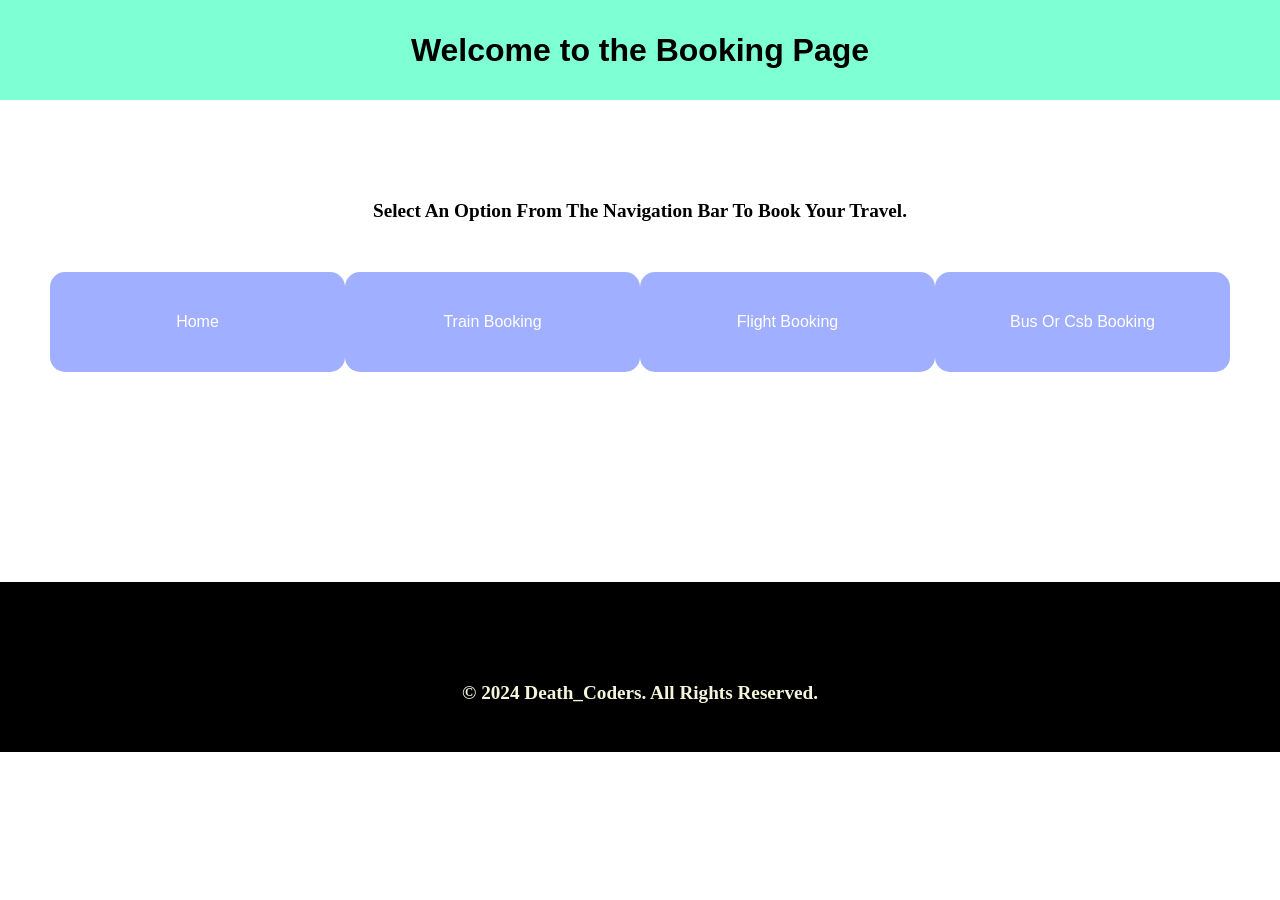
<file: booking.html>
<!DOCTYPE html>
<html lang="en">
<head>
    <meta charset="UTF-8">
    <meta name="viewport" content="width=device-width, initial-scale=1.0">
    <title>Booking Page</title>
    <link rel="stylesheet" href="booking.css">
</head>
<body>
    

    <main>
        <h1>Welcome to the Booking Page</h1>
        <p>Select an option from the navigation bar to book your travel.</p>
        <nav>
            <button onclick="window.location.href=`home.html`">home</button>
            <button onclick="window.location.href=`train.html`">train booking</button>
            <button onclick="window.location.href=`index.html`">flight booking</button>
            <button onclick="window.location.href=`bus.html`">bus or csb booking</button>
        </nav>
        
    </div>
    </main>
    <footer>
        <p>&copy; 2024 Death_Coders. All rights reserved.</p>
    </footer>
</body>
</html>
</file>
<file: booking.css>
*{
    margin: 0;
    padding:0;
}
h1{
    display: flex;
    justify-content: center;
    align-items: center;
    height: 100px;
    background-color: aquamarine;
    font-family: 'Gill Sans', 'Gill Sans MT', Calibri, 'Trebuchet MS', sans-serif;
}
nav{
    margin: 50px;
    display: flex;
    justify-content: space-evenly;
}
button{
    height: 100px;
    width: 100%;
    background-color: #002aff5f;
    color: #fff;
    border: none;
    padding: 15px;
    border-radius: 4px;
    font-size: 16px;
    cursor: pointer;
    text-transform: capitalize;
    border-radius: 15px;
}
button:hover{
    text-transform: uppercase;
    background-color: #0056b3;
    box-shadow: 10px 10px 10px rgb(0, 0, 0);
}
p{
    display: flex;
    justify-content: center;
    margin-top: 100px;
    font-weight: bolder;
    font-size: larger;
    text-transform: capitalize;
    font-weight: 800;
}
footer{
    position: relative;
    top:160px;
    background-color: black;
    color: beige;
    padding-bottom: 48px;
    display: flex;
    align-items: center;
    justify-content: center;
}
</file>
